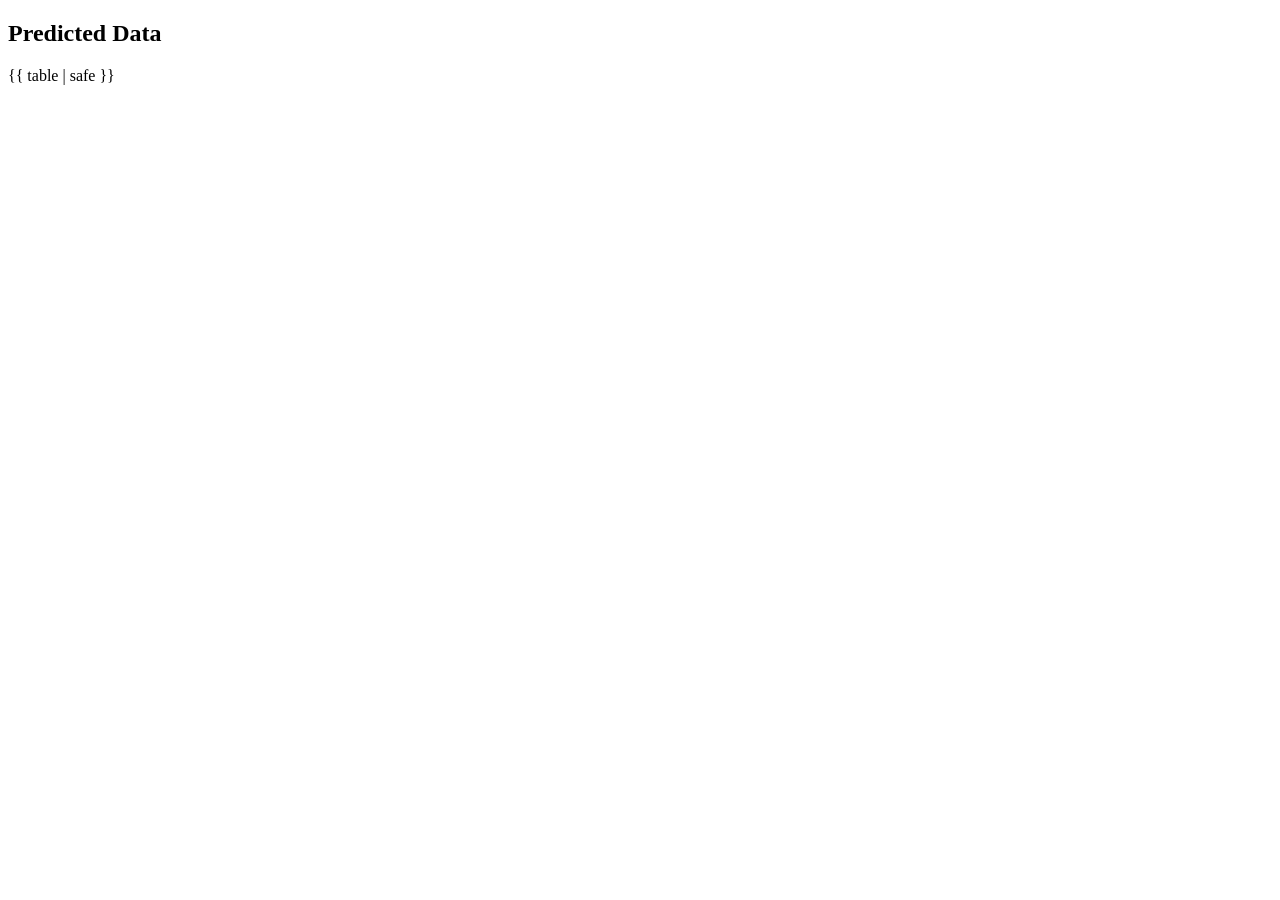
<file: templates/table.html>
<!DOCTYPE html>
<html lang="en">
<head>
  <title>Data Table</title>
  <style>
    table{
      border-collapse: collapse;
      width: 100%;
    }
    th,td{
      border: 1px solid black;
      padding: 8px;
      text-align: left;
    }
  </style>
</head>
<body>
  <h2>Predicted Data</h2>
  {{ table | safe }}
  
</body>
</html>
</file>
